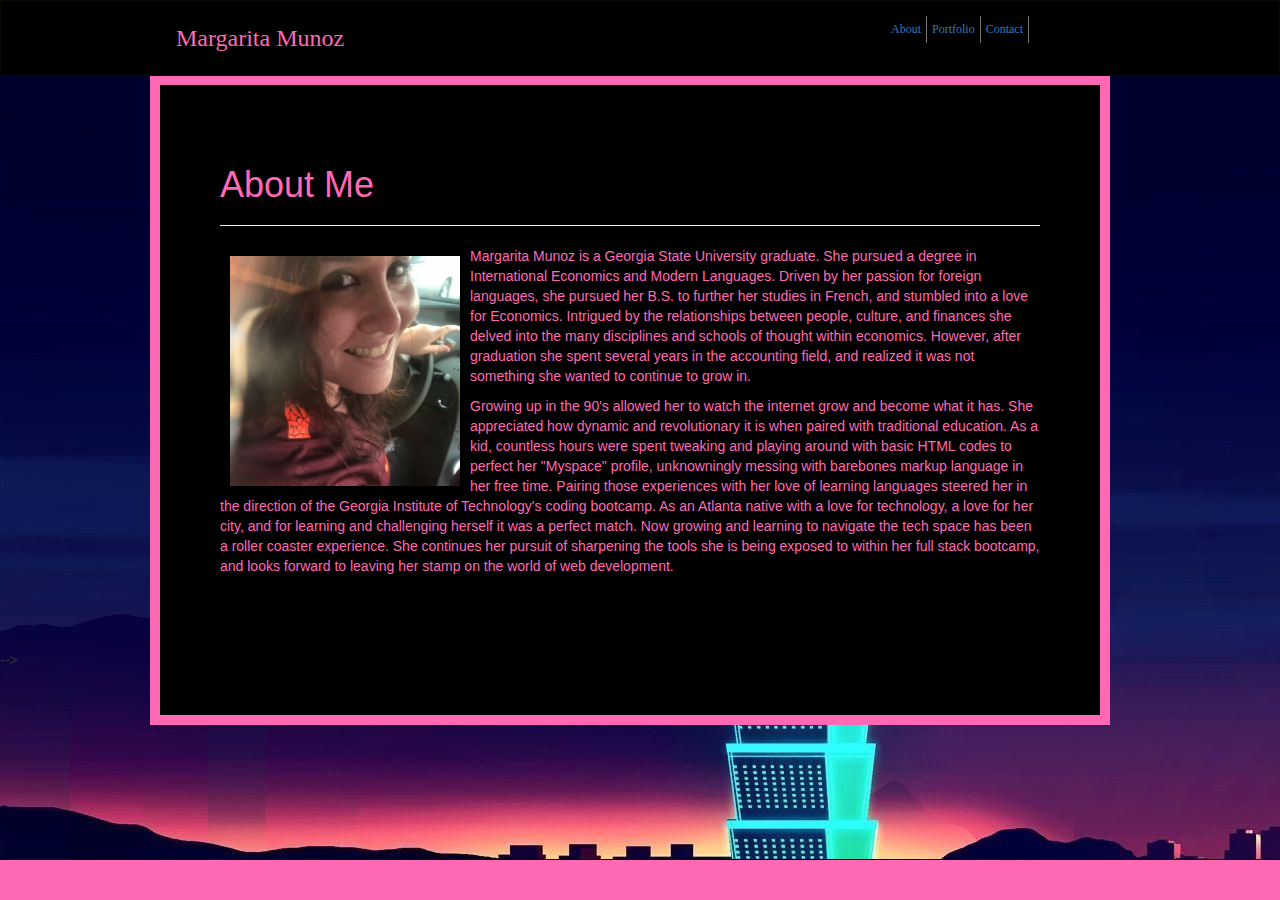
<file: index.html>
<html lang="en">
    
    <head>
        <meta charset="UTF-8">
        <Title>Margarita's Portfolio</Title>   
        <link rel="stylesheet" href="./assets/css/style.css">
        <!-- Latest compiled and minified CSS -->
        <link rel="stylesheet" href="https://maxcdn.bootstrapcdn.com/bootstrap/3.4.1/css/bootstrap.min.css">
        <!-- jQuery library -->
        <script src="https://ajax.googleapis.com/ajax/libs/jquery/3.5.1/jquery.min.js"></script>
        <!-- Latest compiled JavaScript -->
        <script src="https://maxcdn.bootstrapcdn.com/bootstrap/3.4.1/js/bootstrap.min.js"></script>
        <link href="https://fonts.googleapis.com/css2?family=Roboto+Mono&display=swap" rel="stylesheet">
        <link rel="icon" type="image/png" href="./assets/images/favicon-32x32.png" sizes="32x32" />
        <meta name= "viewport" content="width=device-width, initial-scale=1.0">
    </head>

    <Body background="assets/images/retromin.jpg"></Body>
        <header>
            <section id="name">
                Margarita Munoz
            </section>
            <nav>
                <li><a href="index.html">About</a></li>
              
                <li><a href="portfolio.html">Portfolio</a></li>
              <div id="contact">
                <li><a  href="contact.html"> Contact</a></div></li>
            </nav>
        </header> 
        
       <section id="about"> 
        <div>
        <h1>About Me</h1>
        <hr>
       
        <img id="profile" src="./assets/images/Selfie.jpg" width="200" height="200">
        
                <p> Margarita Munoz is a Georgia State University graduate. She pursued a degree in International Economics and Modern Languages.
                    Driven by her passion for foreign languages, she pursued her B.S. to further her studies in French, and stumbled into a love for Economics. 
                    Intrigued by the relationships between people, culture, and finances she delved into the many disciplines and schools of thought within economics. 
                    However, after graduation she spent several years in the accounting field, and realized it was not something she wanted to continue to grow in.
                </p>    
                <p>
                    Growing up in the 90's allowed her to watch the internet grow and become what it has. She appreciated how dynamic and revolutionary it is when paired with traditional education. 
                    As a kid, countless hours were spent tweaking and playing around with basic HTML codes to perfect her "Myspace" profile, unknowningly messing with barebones markup language in her free time.
                    Pairing those experiences with her love of learning languages steered her in the direction of the Georgia Institute of Technology's coding bootcamp. 
                    As an Atlanta native with a love for technology, a love for her city, and for learning and challenging herself it was a perfect match. Now growing and learning to navigate the tech space has been a roller coaster experience.
                    She continues her pursuit of sharpening the tools she is being exposed to within her full stack bootcamp, and looks forward to leaving her stamp on the world of web development.
                </p>
        </div>
        </section>
        
        </body>

        <footer></footer>
        
</html> -->
</file>
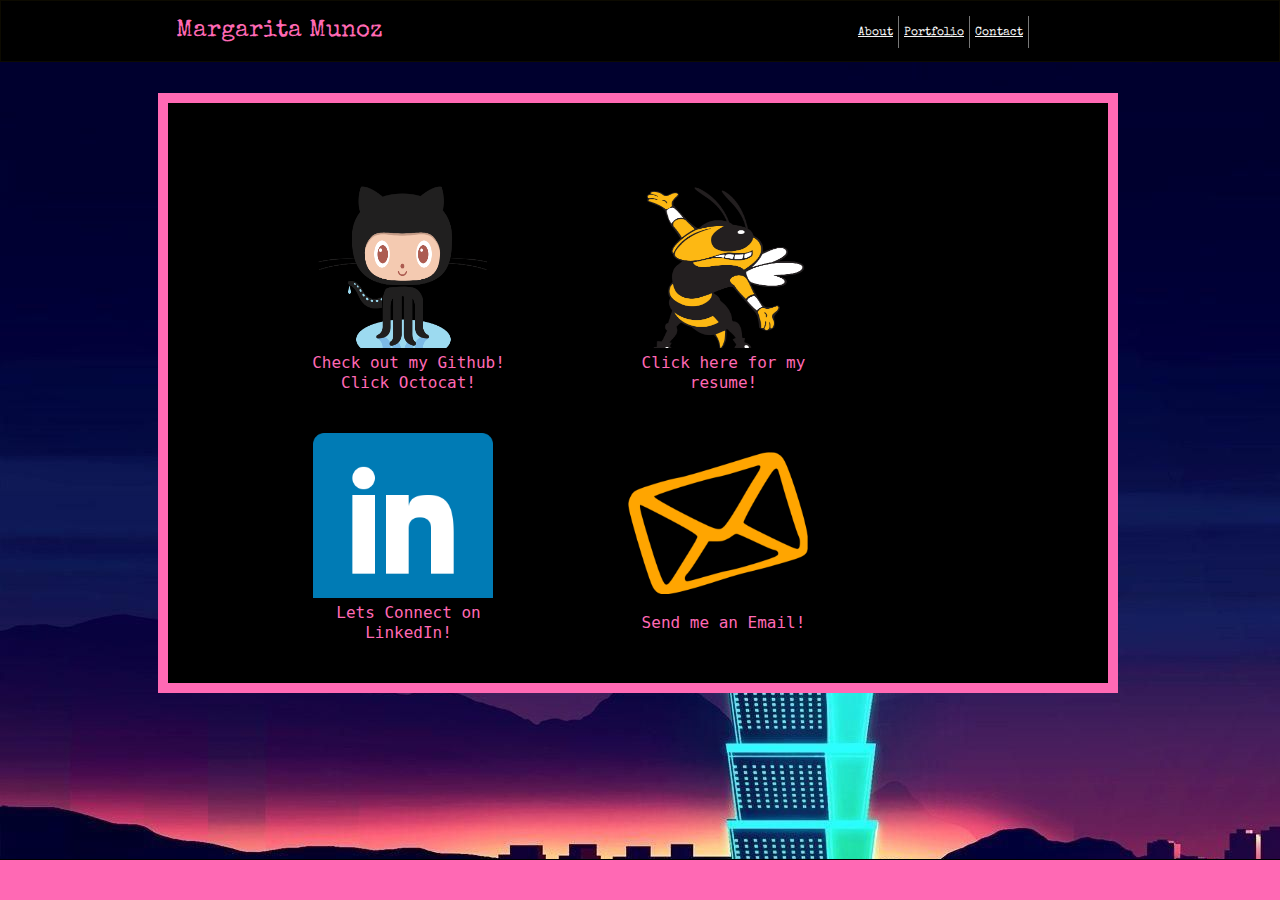
<file: contact.html>
<!DOCTYPE html>
<html lang="en">

    <head>
        <meta charset="UTF-8">
        <Title>Margarita's Contact Info</Title>   
        <link rel="stylesheet" href="assets//css/style.css">
        <link href="https://fonts.googleapis.com/css?family=Special+Elite" rel="stylesheet">
        <link rel="icon" type="image/png" href="./assets/images/favicon-32x32.png" sizes="32x32" />
        <meta name= "viewport" content="width=device-width, initial-scale=1.0">
    </head> 

    <Body background="assets/images/retromin.jpg"></Body>
        <header>
            <section id="name">
                Margarita Munoz
            </section>
            <nav>
                <li><a href="index.html">About</a></li>
              
                <li><a href="portfolio.html">Portfolio</a></li>
              <div id="contact">
                <li><a  href="contact.html"> Contact</a></li> </div>
            </nav>
        </header> 

        <hr>
     <section id="contactbox"> 
        <div class="img-container4">
            <div class="centered2">Check out my Github! Click Octocat!</div>
            <a href="https://github.com/mmg489/" target="_blank">
        <img id="two" src="assets/images/Octocat.png"></a>
         </div>

         <div class="img-container4">
            <div class="centered2">Click here for my resume!</div>
            <a href="" download>
        <img id="two" src="assets/images/BUZZ.png"></a>
         </div>
         <div class="img-container4">
            <div class="centered2">Lets Connect on LinkedIn!</div>
            <a href="https://www.linkedin.com/in/mmunoz489/" target="_blank">
        <img id="two" src="assets/images/square-linkedin-512.png"></a>
         </div>
         <div class="img-container4">
            <div class="centered2">Send me an Email!</div>
            <a href = "mailto: m_mg489@outlook.com"><img id="two" src="assets/images/email-png-6025.png"></a> 
        </a>
        
         </div>
      </section>
     </Body>    
     
     <footer></footer>
   
</html>
</file>
<file: assets/css/style.css>
* {
  box-sizing: border-box;
}

body {
  font-size: 16px;
  line-height: 20px;
  color: #333;
  font-family: "Roboto Mono", monospace;
}
h1 {
  color: hotpink;
  margin-left: 45px;

  font-family: "Roboto Mono", monospace;
}
h2 {
  color: hotpink;
  margin-left: 12px;

  font-family: "Roboto Mono", monospace;
}
h3 {
  color: whitesmoke;
  margin-left: 24px;

  font-family: "Roboto Mono", monospace;
}
h4 {
  color: hotpink;
  margin-left: 10px;
  font-family: "Roboto Mono", monospace;
  text-align: left;
}

header {
  position: fixed;
  width: 100%;
  left: 0;
  top: 0;
  background: black;
  border: 1px solid #0c0a00;
  z-index: 1;
}

#name {
  float: left;
  left: 155px;
  position: relative;
  padding: 20px;
  background: #ee097400;
  font-family: "Special Elite", cursive;
  font-size: 24px;
  background: black;
  color: hotpink;
}

a {
  color: whitesmoke;
  font-family: "Special Elite", cursive;
}

li {
  padding: 5px;
  float: left;
  border-right: 0.1px solid #777777;
  list-style: none;
}

nav {
  float: right;
  position: relative;
  top: 15px;
  right: 250px;
  font-size: 12px;
  font-family: Arial, Helvetica, sans-serif;
}

#contact {
  float: left;
}

img {
  float: left;
  padding: 10px;
  height: 250px;
  width: 250px;
}
#two {
  float: right;
  padding: 10px;
  height: 200px;
  width: 200px;
}

#about {
  position: relative;
  float: center;
  left: 150px;
  top: 75px;
  width: 960px;
  height: 650px;
  padding: 60px;
  border: 10px solid #cccccc;
  overflow: auto;
  clear: both;
  color: hotpink;
  background: black;
  border-color: hotpink;
  opacity: 1;
}

#contactbox {
  position: relative;
  left: 150px;
  top: 75px;
  width: 960px;
  height: 600px;
  padding: 20px;
  border: 10px solid hotpink;
  overflow: auto;
  clear: both;
  background: black;
}

#portfoliobox {
  position: relative;
  left: 150px;
  top: 75px;
  width: 960px;
  height: 600px;
  padding: 20px;
  border: 10px solid hotpink;
  overflow: auto;
  clear: both;
  background-color: black;
}

#hangman {
  position: fixed;
  width: 23.4%;
  top: 280px;
  padding: 0.1px;
  background-color: #4aaaa5;
}

footer {
  position: fixed;
  left: 0;
  bottom: 0;
  width: 100%;
  border-top: 1px solid black;
  padding: 20px;
  background: hotpink;
}

input[type="text"],
select,
textarea {
  font-size: 12px;
  font-family: "Special Elite", cursive;
  color: #777777;
  width: 98%;
  padding: 5px;
  border: 1px solid #ccc;
  margin-top: 6px;
  margin-bottom: 6px;
  resize: vertical;
}

input[type="submit"] {
  background-color: black;
  color: hotpink;
  font-family: "Special Elite", cursive;
  padding: 12px 20px;
  border: none;
  cursor: pointer;
}

input[type="submit"]:hover {
  background-color: #4aaaa5;
}

.container {
  border-radius: 5px;
  padding: 8px;
}
.img-container {
  position: relative;
  text-align: center;
  color: white;
  width: 35%;
  float: left;
}

.img-container4 {
  margin-top: 50px;
  position: relative;
  float: left;
  text-align: center;
  color: white;
  width: 35%;
  float: left;
}

.centered {
  background-color: black;
  color: hotpink;
  width: 74%;
  position: absolute;
  top: 79%;
  left: 40%;
  transform: translate(-50%, -50%);
  padding: 10px 3px;
}
.centered2 {
  background-color: black;
  color: hotpink;
  width: 75%;
  position: absolute;
  top: 100%;
  left: 70%;
  transform: translate(-50%, -50%);
  padding: 5px 1px;
}
@media screen and (max-width: 980px) {
  #about {
    left: 50px;
    width: 75%;
    height: 80%;
  }
  #profile {
    height: 250px;
    width: 250px;
  }
  #contactbox {
    width: 70%;
    left: 50px;
  }
  nav {
    float: right;
    top: 10px;
    right: 40px;
  }
  #portfoliobox {
    top: 100px;
    left: 60px;
    width: 70%;
    background-color: black;
  }
  header {
    width: 980px;
    background: goldenrod;
  }
  footer {
    width: 980px;
  }

  .img-container {
    width: 50%;
    height: 50%;
  }

  #name {
    left: 60px;
  }
  .centered {
    width: 82%;
    left: 45%;
  }

  img {
    height: 100%;
    width: 100%;
    float: center;
  }
  h1 {
    text-align: left;
  }
}

@media screen and (max-width: 768px) {
  #about {
    height: 80%;
    width: 75%;
  }
  #contactbox {
    width: 90%;
    left: 50px;
  }
  nav {
    float: right;
    top: 10px;
    right: 40px;
  }
  #profile {
    height: 250px;
    width: 250px;
  }
  #portfoliobox {
    top: 100px;
    left: 80px;
    width: 80%;
    background-color: #0c0a00;
  }
  header {
    width: 768px;
  }
  footer {
    width: 768px;
  }

  .img-container {
    width: 50%;
    height: 50%;
  }

  #name {
    left: 60px;
  }
  .centered {
    width: 82%;
    left: 45%;
  }

  img {
    height: 100%;
    width: 100%;
    float: left;
  }
  h1 {
    text-align: left;
  }
}
@media screen and (max-width: 640px) {
  #about {
    top: 120px;
    left: 80px;
    width: 80%;
  }
  #name {
    width: 100%;
    float: none;
    left: 0px;

    font-size: 24px;
    position: relative;
  }
  #portfoliobox {
    top: 130px;
    width: 75%;
    padding: 10px;
    height: 740px;
    background-color: #0c0a00;
  }
  #contactbox {
    width: 80%;
    top: 130px;
    left: 70px;
  }
  header {
    width: 640px;
    padding-bottom: 20px;
  }
  footer {
    width: 640px;
  }
  #profile {
    height: 250px;
    width: 250px;
  }
  nav {
    float: none;
    left: 15px;
    font-size: 18px;
    position: relative;
  }
  .img-container {
    width: 80%;
    height: 50%;
    float: none;
    padding-left: 30px;
    margin: 30px;
  }
  .centered {
    width: 85%;
    left: 54%;
    top: 250px;
  }
  img {
    height: 100%;
    width: 100%;
  }
  h1 {
    text-align: left;
  }
}
@media screen and (max-width: 375px) {
  #about {
    top: 130px;
    left: 40px;
    width: 80%;
  }
  #name {
    width: 100%;
    float: none;
    left: 0px;
    font-size: 24px;
    position: relative;
  }
  #portfoliobox {
    top: 130px;
    width: 75%;
    padding: 10px;
    left: 40px;
    background-color: #0c0a00;
  }
  #contactbox {
    width: 80%;
    top: 130px;
    left: 40px;
    height: 70%;
  }
  header {
    width: 640px;
    padding-bottom: 20px;
  }
  footer {
    width: 640px;
  }
  #profile {
    height: 250px;
    width: 250px;
  }
  nav {
    float: none;
    left: 15px;
    font-size: 18px;
    position: relative;
    left: 85px;
  }
  .img-container {
    width: 100%;
    padding: 0px;
    margin: 0px;
  }
  .centered {
    width: 92%;
    left: 50%;
    top: 250px;
  }
  img {
    height: 100%;
    width: 100%;
  }
  h1 {
    text-align: left;
  }
}
</file>
